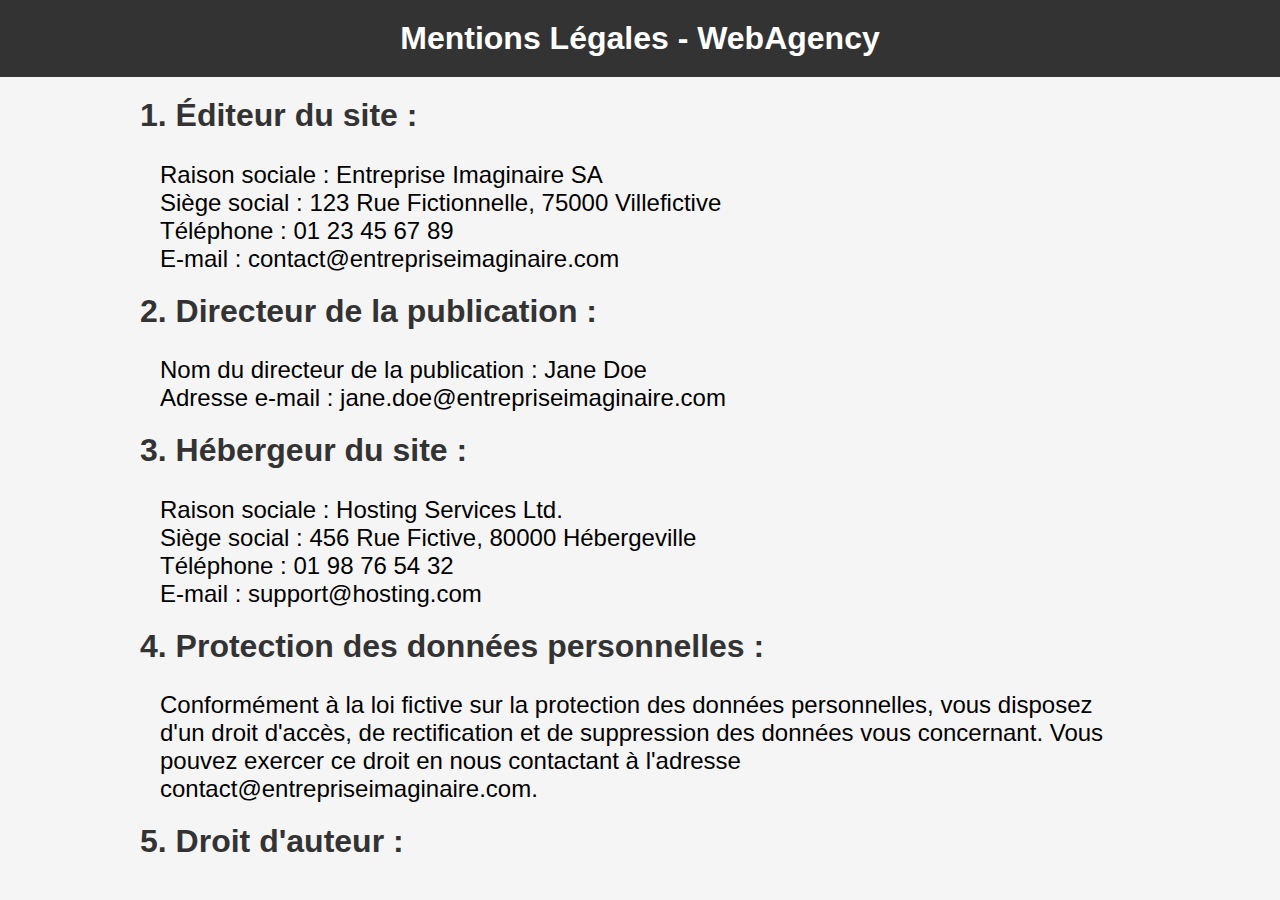
<file: ML/indexML.html>
<!DOCTYPE html>
<html lang="fr">
<head>
    <meta charset="UTF-8">
    <meta name="viewport" content="width=device-width, initial-scale=1.0">
    <title>Mention Légale - WebAgency</title>
    <style> /* Je ne vais pas mettre un nouveau CSS pour 4 lignes */
        body {
            font-family: Arial, sans-serif;
            margin: 0;
            padding: 0;
            background-color: #f5f5f5;
        }
        h1 {
            background-color: #333;
            color: #fff;
            padding: 20px;
            margin: 0;
            text-align: center;
        }
        h2 {
            color: #333;
            margin-top: 20px;
            font-size: 32px;
        }
        p {
            margin: 10px 0;
            padding: 0 20px;
            font-size: 24px;
        }
        main {
            height: 800px;
            width: 1000px;
            overflow-x: scroll;
            margin: 0 auto;
            display: block; 
        }
    </style>
</head>
<body>
    
    <h1>Mentions Légales - WebAgency</h1>

    <main>
        <h2>1. Éditeur du site :</h2>
        <p>Raison sociale : Entreprise Imaginaire SA<br>
        Siège social : 123 Rue Fictionnelle, 75000 Villefictive<br>
        Téléphone : 01 23 45 67 89<br>
        E-mail : contact@entrepriseimaginaire.com</p>

        <h2>2. Directeur de la publication :</h2>
        <p>Nom du directeur de la publication : Jane Doe<br>
        Adresse e-mail : jane.doe@entrepriseimaginaire.com</p>

        <h2>3. Hébergeur du site :</h2>
        <p>Raison sociale : Hosting Services Ltd.<br>
        Siège social : 456 Rue Fictive, 80000 Hébergeville<br>
        Téléphone : 01 98 76 54 32<br>
        E-mail : support@hosting.com</p>

        <h2>4. Protection des données personnelles :</h2>
        <p>Conformément à la loi fictive sur la protection des données personnelles, vous disposez d'un droit d'accès, de rectification et de suppression des données vous concernant. Vous pouvez exercer ce droit en nous contactant à l'adresse contact@entrepriseimaginaire.com.</p>

        <h2>5. Droit d'auteur :</h2>
        <p>L'ensemble de ce site relève de la législation fictive sur le droit d'auteur et la propriété intellectuelle. Tous les droits de reproduction sont réservés, y compris les représentations iconographiques et photographiques. La reproduction, adaptation ou traduction de tout ou partie de ce site, sous quelque forme que ce soit, est strictement interdite sans autorisation préalable de Entreprise Imaginaire SA.</p>

        <h2>6. Liens externes :</h2>
        <p>Ce site peut contenir des liens vers d'autres sites internet. Entreprise Imaginaire SA n'est pas responsable du contenu de ces sites et décline toute responsabilité quant aux informations, produits ou services qui y sont présentés.</p>

        <h2>7. Responsabilité :</h2>
        <p>Entreprise Imaginaire SA ne saurait être tenue pour responsable des erreurs ou omissions présentes sur son site. Les informations sont fournies à titre indicatif et peuvent être modifiées sans préavis.</p>

        <h2>8. Contact :</h2>
        <p>Vous pouvez nous contacter à l'adresse suivante :<br>
        Entreprise Imaginaire SA<br>
        123 Rue Fictionnelle, 75000 Villefictive<br>
        E-mail : contact@entrepriseimaginaire.com</p>

        <h2>9. Informations supplémentaires :</h2>
        <p>Ces mentions légales sont purement fictives et ne doivent pas être utilisées pour un site web réel. Elles sont fournies à des fins d'exemple et ne sont pas conformes aux lois en vigueur. Pour des mentions légales adaptées à votre situation, veuillez consulter un professionnel du droit.</p>
        
        <h2>10. Cookies :</h2>
        <p>Notre site peut utiliser des cookies pour améliorer l'expérience de l'utilisateur. En naviguant sur notre site, vous consentez à l'utilisation de cookies conformément à notre politique de confidentialité.</p>

        <h2>11. Propriété intellectuelle :</h2>
        <p>Tous les éléments du site, y compris les textes, images, vidéos, graphiques, logos, et tout autre contenu, sont la propriété exclusive de Entreprise Imaginaire SA ou de ses fournisseurs de contenu, et sont protégés par les lois sur la propriété intellectuelle. Toute utilisation non autorisée de ces éléments est strictement interdite.</p>

        <h2>12. Modifications des mentions légales :</h2>
        <p>Entreprise Imaginaire SA se réserve le droit de modifier ces mentions légales à tout moment. Les modifications seront publiées sur cette page et prendront effet immédiatement après leur publication. Il est de votre responsabilité de consulter régulièrement cette page pour rester informé des mises à jour.</p>

        <h2>13. Juridiction et loi applicable :</h2>
        <p>Ces mentions légales sont régies par les lois fictives applicables en France. Tout litige découlant de l'utilisation de ce site sera soumis à la juridiction exclusive des tribunaux de la ville fictive de Villefictive.</p>

        <h2>14. Contact :</h2>
        <p>Si vous avez des questions concernant ces mentions légales, vous pouvez nous contacter à l'adresse suivante :<br>
        Entreprise Imaginaire SA<br>
        123 Rue Fictionnelle, 75000 Villefictive<br>
        E-mail : contact@entrepriseimaginaire.com</p>

        <h2>15. Exclusion de garantie :</h2>
        <p>Ce site est fourni "tel quel" sans garantie d'aucune sorte, expresse ou implicite. Entreprise Imaginaire SA ne garantit pas que le site sera exempt d'erreurs ou de virus, ni que l'accès au site sera ininterrompu.</p>

        <h2>16. Limitation de responsabilité :</h2>
        <p>En aucun cas, Entreprise Imaginaire SA ne pourra être tenu responsable des dommages directs, indirects, spéciaux, accidentels ou consécutifs découlant de l'utilisation ou de l'impossibilité d'utiliser ce site, même si l'entreprise a été informée de la possibilité de tels dommages.</p>

        <h2>17. Acceptation des conditions :</h2>
        <p>En utilisant ce site, vous acceptez toutes les conditions énoncées dans ces mentions légales. Si vous n'acceptez pas ces conditions, veuillez ne pas utiliser le site.</p>

        <h2>18. Divers :</h2>
        <p>Si une disposition de ces mentions légales est jugée invalide ou inapplicable par un tribunal compétent, les autres dispositions resteront en vigueur. Aucune renonciation à l'une des dispositions de ces mentions légales ne sera considérée comme une renonciation à toute autre disposition.</p>

        <h2>19. Langue :</h2>
        <p>Ces mentions légales sont rédigées en langue française. En cas de traduction dans d'autres langues, la version française prévaudra en cas de divergence.</p>

        <h2>20. Responsabilité des commentaires :</h2>
        <p>Les commentaires publiés par les utilisateurs sur notre site sont leur propre responsabilité. Entreprise Imaginaire SA ne peut être tenu responsable du contenu des commentaires ni des opinions qui y sont exprimées. Nous nous réservons le droit de modérer les commentaires et de supprimer tout contenu inapproprié ou offensant.</p>

        <h2>21. Newsletter :</h2>
        <p>Si vous vous inscrivez à notre newsletter, nous utiliserons votre adresse e-mail uniquement à des fins d'envoi de nos communications. Vous pouvez vous désabonner à tout moment en utilisant le lien de désinscription fourni dans chaque newsletter.</p>

        <h2>22. Sécurité :</h2>
        <p>Nous mettons en place des mesures de sécurité pour protéger vos données personnelles et assurer la sécurité de notre site. Cependant, nous ne pouvons garantir la sécurité absolue des informations transmises via Internet.</p>

        <h2>23. Loi applicable :</h2>
        <p>Ces mentions légales sont soumises aux lois fictives applicables en France. Tout litige découlant de l'utilisation de ce site sera de la compétence exclusive des tribunaux de la ville fictive de Villefictive.</p>

        <h2>24. Version des mentions légales :</h2>
        <p>Ces mentions légales ont été mises à jour pour la dernière fois le [Date de la dernière mise à jour].</p>

        <h2>25. Utilisation de contenu tiers :</h2>
        <p>Notre site web peut contenir du contenu provenant de tiers, comme des images, des vidéos ou des articles. Tous les contenus tiers sont utilisés à des fins d'illustration ou d'information uniquement. Nous respectons les droits d'auteur et les licences des propriétaires de ce contenu.</p>

        <h2>26. Politique de remboursement :</h2>
        <p>Si vous effectuez un achat sur notre site et que vous n'êtes pas satisfait de votre achat, veuillez consulter notre politique de remboursement disponible sur notre page [lien vers la politique de remboursement] pour connaître les modalités de remboursement.</p>

        <h2>27. Politique d'utilisation des cookies tiers :</h2>
        <p>Nous pouvons utiliser des cookies tiers, tels que ceux de services d'analyse ou de réseaux sociaux, sur notre site web. Consultez notre politique d'utilisation des cookies tiers pour en savoir plus sur la manière dont ces cookies sont utilisés et comment vous pouvez les gérer.</p>

        <h2>28. Informations de contact du responsable de la protection des données :</h2>
        <p>Si vous avez des questions concernant la protection de vos données personnelles ou souhaitez exercer vos droits en vertu des lois sur la protection des données, vous pouvez contacter notre responsable de la protection des données à l'adresse suivante :<br>
        Nom du responsable de la protection des données : Bernard <br>
        Adresse e-mail du responsable de la protection des données : Bernard@yopmail.com</p>

        <h2>27. Modification des conditions générales :</h2>
        <p>Nous nous réservons le droit de modifier ces mentions légales à tout moment. Les modifications seront publiées sur cette page, et la date de la dernière mise à jour sera indiquée en haut de la page. Votre utilisation continue de notre site après de telles modifications constitue votre acceptation des conditions modifiées.</p>

        <h2>28. Validité des mentions légales :</h2>
        <p>Si l'une des dispositions de ces mentions légales est jugée invalide ou inapplicable par un tribunal compétent, les autres dispositions resteront en vigueur. Toute renonciation à l'une des dispositions de ces mentions légales ne sera considérée comme une renonciation à toute autre disposition.</p>

        <h2>29. Langue :</h2>
        <p>Ces mentions légales sont rédigées en langue française. En cas de traduction dans d'autres langues, la version française prévaudra en cas de divergence.</p>
    </main>
</body>
</html>
</file>
